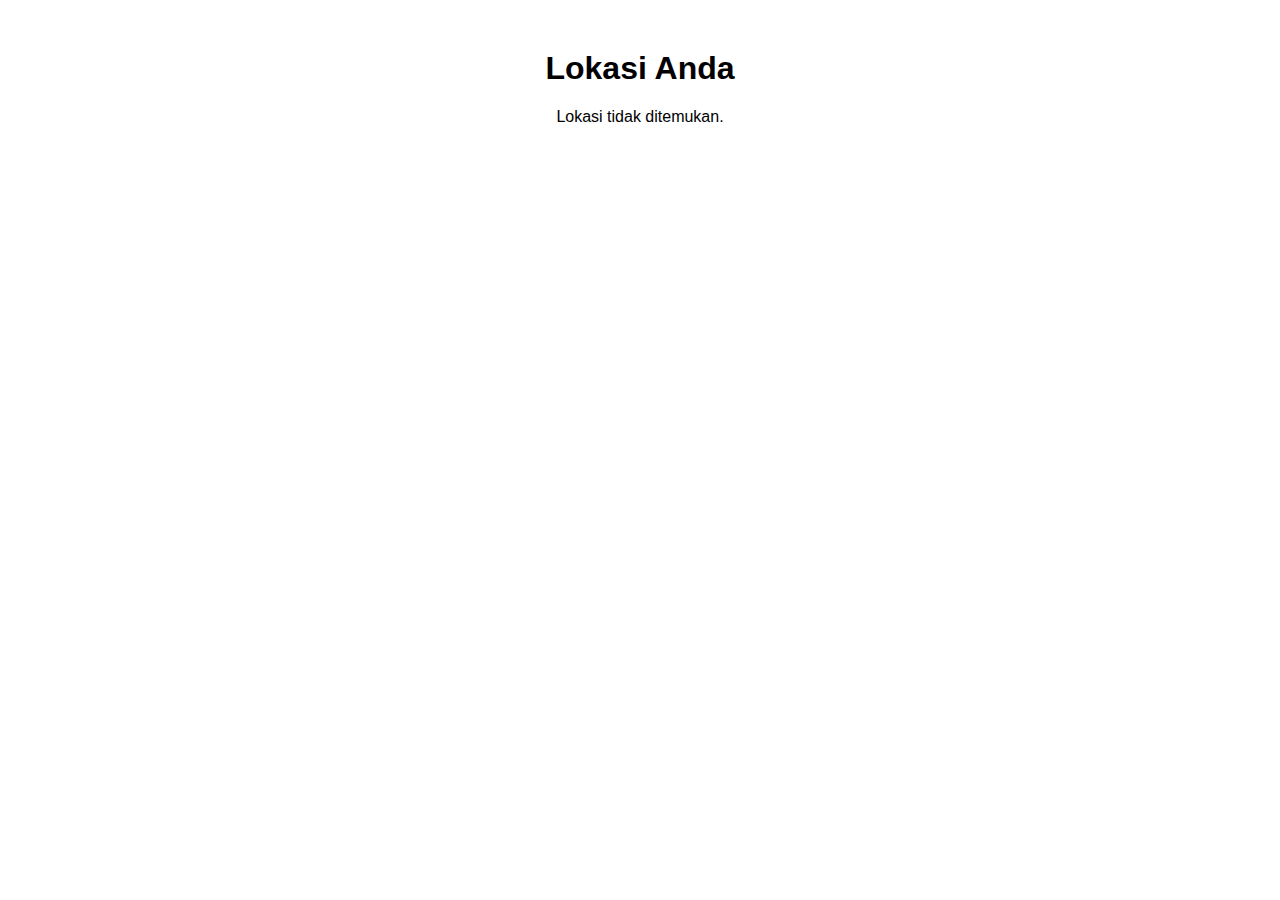
<file: dodol.html>
<!DOCTYPE html>
<html lang="en">
<head>
    <meta charset="UTF-8">
    <meta name="viewport" content="width=device-width, initial-scale=1.0">
    <title>Lokasi Anda</title>
    <style>
        body {
            font-family: Arial, sans-serif;
            text-align: center;
            margin-top: 50px;
        }
    </style>
</head>
<body>
    <h1>Lokasi Anda</h1>
    <p id="location"></p>

    <script>
        // Ambil lokasi dari local storage
        const locationData = localStorage.getItem('location');

        if (locationData) {
            const { latitude, longitude, city, region, country } = JSON.parse(locationData);
            let locationText;

            if (latitude && longitude) {
                locationText = `Latitude: ${latitude}, Longitude: ${longitude}`;
            } else {
                locationText = `Kota: ${city}, Wilayah: ${region}, Negara: ${country}`;
            }

            document.getElementById('location').innerHTML = locationText;
        } else {
            document.getElementById('location').innerHTML = "Lokasi tidak ditemukan.";
        }
    </script>
</body>
</html>
</file>
